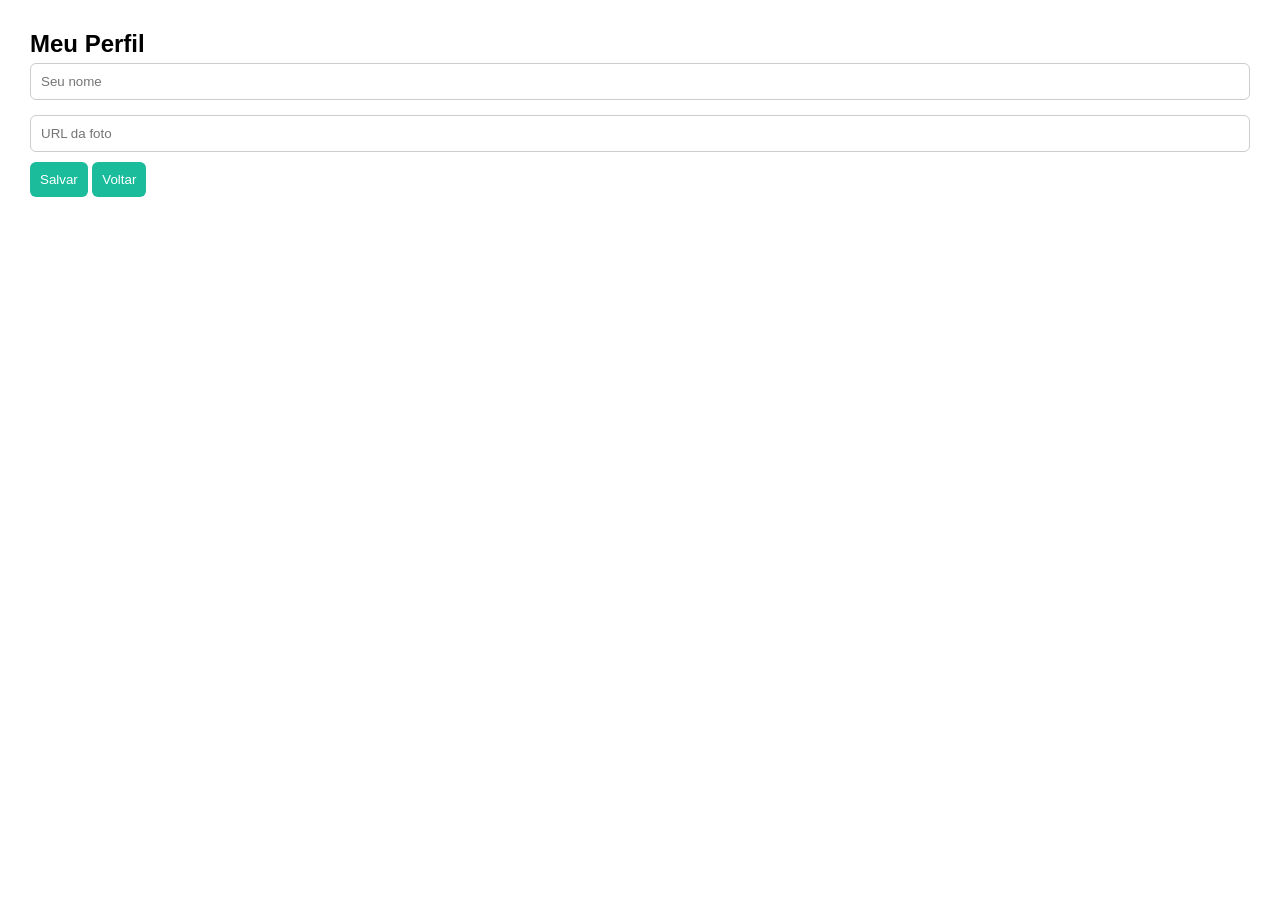
<file: perfil.html>
<!DOCTYPE html>
<html>
<head>
<title>Perfil</title>
<link rel="stylesheet" href="style.css">
</head>

<body>

<div class="container">

<h2>Meu Perfil</h2>

<input id="nome" placeholder="Seu nome">
<input id="foto" placeholder="URL da foto">

<button onclick="salvar()">Salvar</button>
<button onclick="location.href='dashboard.html'">Voltar</button>

</div>

<script>
function salvar(){
localStorage.setItem("nome",document.getElementById("nome").value);
alert("Salvo!");
}
</script>

</body>
</html>
</file>
<file: style.css>
/* RESET */
* {
    margin: 0;
    padding: 0;
    box-sizing: border-box;
    font-family: Arial, sans-serif;
}

/* ================= LOGIN ================= */
.login-body {
    height: 100vh;
    background: linear-gradient(135deg, #0f2a44, #1abc9c);
    display: flex;
    justify-content: center;
    align-items: center;
}

.login-card {
    background: #fff;
    padding: 35px;
    border-radius: 15px;
    width: 380px;
    box-shadow: 0 15px 35px rgba(0,0,0,0.25);
}

.login-header {
    text-align: center;
    margin-bottom: 20px;
}

.logo-login {
    width: 200px;
}

/* ================= LAYOUT ================= */
.layout {
    display: flex;
    height: 100vh;
}

/* SIDEBAR */
.sidebar {
    width: 230px;
    background: #0f2a44;
    color: white;
    display: flex;
    flex-direction: column;
    padding: 20px;
}

.logo-sidebar {
    width: 140px;
    margin-bottom: 20px;
}

.sidebar h3 {
    margin-bottom: 20px;
    font-size: 14px;
    color: #ccc;
}

/* MENU */
.menu button {
    width: 100%;
    padding: 12px;
    margin-bottom: 10px;
    border: none;
    background: transparent;
    color: white;
    text-align: left;
    cursor: pointer;
    border-radius: 8px;
    transition: 0.3s;
}

.menu button:hover {
    background: #1abc9c;
}

/* TOPO */
.topbar {
    height: 60px;
    background: linear-gradient(90deg, #0f2a44, #1abc9c);
    display: flex;
    align-items: center;
    justify-content: space-between;
    padding: 0 20px;
    color: white;
}

/* CONTEÚDO */
.main {
    flex: 1;
    display: flex;
    flex-direction: column;
}

.content {
    padding: 30px;
    background: #f5f6fa;
    height: 100%;
}

/* CARDS */
.cards {
    display: flex;
    gap: 20px;
}

.card {
    background: white;
    padding: 20px;
    border-radius: 12px;
    flex: 1;
    box-shadow: 0 5px 15px rgba(0,0,0,0.1);
    text-align: center;
}

/* FORM PADRÃO */
.container {
    padding: 30px;
}

input, select {
    width: 100%;
    padding: 10px;
    margin-top: 5px;
    margin-bottom: 10px;
    border-radius: 6px;
    border: 1px solid #ccc;
}

button {
    padding: 10px;
    border: none;
    border-radius: 6px;
    background: #1abc9c;
    color: white;
    cursor: pointer;
}

button:hover {
    opacity: 0.9;
}
/* ÍCONES */
.menu i {
    margin-right: 8px;
}

/* CARDS MELHORADOS */
.card {
    background: white;
    padding: 25px;
    border-radius: 12px;
    flex: 1;
    box-shadow: 0 5px 15px rgba(0,0,0,0.1);
    text-align: center;
    transition: 0.3s;
}

.card:hover {
    transform: translateY(-5px);
}

.card.destaque {
    background: linear-gradient(90deg, #0f2a44, #1abc9c);
    color: white;
}

/* TABELA */
.tabela-box {
    margin-top: 30px;
    background: white;
    padding: 20px;
    border-radius: 12px;
    box-shadow: 0 5px 15px rgba(0,0,0,0.1);
}

table {
    width: 100%;
    border-collapse: collapse;
    margin-top: 10px;
}

th, td {
    padding: 10px;
    border-bottom: 1px solid #eee;
    text-align: left;
}

th {
    background: #f5f6fa;
}

/* USER */
.topbar .user {
    font-size: 14px;
}

/* FINANCEIRO */
.financeiro-card {
    background: white;
    padding: 20px;
    border-radius: 12px;
    margin-top: 20px;
    box-shadow: 0 5px 15px rgba(0,0,0,0.1);
}

.parcelas {
    display: flex;
    flex-wrap: wrap;
    gap: 10px;
    margin-top: 10px;
}

.parcela {
    width: 90px;
    padding: 10px;
    border-radius: 8px;
    text-align: center;
    cursor: pointer;
    font-size: 12px;
    transition: 0.2s;
}

.parcela:hover {
    transform: scale(1.05);
}

.pago {
    background: #1abc9c;
    color: white;
}

.pendente {
    background: #ecf0f1;
}
/* STATUS */
.pago{
background:#1abc9c;
color:white;
padding:5px 10px;
border-radius:6px;
}

.pendente{
color:#555;
}

.vencido{
background:#e74c3c;
color:white;
padding:5px 10px;
border-radius:6px;
}

.hoje{
background:#f1c40f;
color:black;
padding:5px 10px;
border-radius:6px;
}

/* BOTÕES */
td button{
margin-right:5px;
padding:5px 8px;
border:none;
border-radius:6px;
cursor:pointer;
}

td button:hover{
opacity:0.8;
}

.parcela button{
margin-top:5px;
padding:3px 6px;
font-size:10px;
border:none;
border-radius:5px;
background:#0f2a44;
color:white;
cursor:pointer;
}

.parcela button:hover{
background:#1abc9c;
}
/* =========================================
RESPONSIVIDADE GERAL
========================================= */

@media(max-width:1200px){

.cards{
flex-wrap:wrap;
}

.card{
min-width:250px;
}

}

/* =========================================
TABLET
========================================= */

@media(max-width:900px){

.layout{
flex-direction:column;
}

/* SIDEBAR */
.sidebar{
width:100%;
height:auto;
flex-direction:row;
align-items:center;
justify-content:space-between;
padding:10px 15px;
overflow-x:auto;
}

.logo-sidebar{
width:120px;
margin-bottom:0;
}

.menu{
display:flex;
gap:10px;
}

.menu button{
white-space:nowrap;
margin-bottom:0;
font-size:13px;
padding:10px 14px;
}

/* TOPO */
.topbar{
padding:15px;
font-size:14px;
}

/* CONTENT */
.content{
padding:20px;
}

/* CARDS */
.cards{
flex-wrap:wrap;
}

.card{
min-width:220px;
}

/* TABELAS */
.tabela-box{
overflow-x:auto;
}

table{
min-width:700px;
}

/* FINANCEIRO */
.parcelas{
justify-content:flex-start;
}

.parcela{
width:85px;
font-size:11px;
}

/* INPUTS */
input,
select{
font-size:14px;
}

}

/* =========================================
CELULAR
========================================= */

@media(max-width:600px){

/* LOGIN */
.login-card{
width:95%;
padding:25px;
}

.logo-login{
width:160px;
}

/* SIDEBAR */
.sidebar{
flex-direction:column;
align-items:flex-start;
gap:15px;
}

.menu{
width:100%;
display:flex;
flex-direction:column;
}

.menu button{
width:100%;
font-size:14px;
}

/* TOPO */
.topbar{
flex-direction:column;
align-items:flex-start;
gap:5px;
height:auto;
padding:15px;
}

/* CONTENT */
.content{
padding:15px;
}

/* TITULOS */
h1,h2,h3{
font-size:20px;
}

/* CARDS */
.cards{
flex-direction:column;
}

.card{
width:100%;
}

/* TABELAS */
.tabela-box{
overflow-x:auto;
padding:15px;
}

table{
min-width:650px;
font-size:13px;
}

/* PARCELAS */
.parcelas{
display:grid;
grid-template-columns:repeat(2,1fr);
gap:10px;
}

.parcela{
width:100%;
font-size:12px;
padding:12px 5px;
}

/* FORM */
.container{
padding:20px;
}

input,
select,
button{
font-size:14px;
}

/* BOTÕES */
button{
padding:12px;
}

/* RELATÓRIOS */
.relatorios-grid{
grid-template-columns:1fr;
}

/* SCROLL */
body{
overflow-x:hidden;
}

}

/* =========================================
TELAS MUITO PEQUENAS
========================================= */

@media(max-width:400px){

.logo-sidebar{
width:100px;
}

.topbar{
font-size:12px;
}

.card h3{
font-size:20px;
}

.parcelas{
grid-template-columns:1fr;
}

.parcela{
font-size:11px;
}

}

/* =========================================
MELHORIAS VISUAIS
========================================= */

/* SCROLL BONITO */
::-webkit-scrollbar{
width:8px;
height:8px;
}

::-webkit-scrollbar-thumb{
background:#1abc9c;
border-radius:10px;
}

::-webkit-scrollbar-track{
background:#ecf0f1;
}

/* ANIMAÇÕES */
.card,
.financeiro-card,
.tabela-box,
.relatorio-card{
animation:fade .3s ease;
}

@keyframes fade{
from{
opacity:0;
transform:translateY(10px);
}
to{
opacity:1;
transform:translateY(0);
}
}

/* HOVER PROFISSIONAL */
.menu button:hover{
transform:translateX(4px);
}

/* TABELA */
table tr:hover{
background:#f8f9fa;
}

/* PARCELAS */
.parcela{
box-shadow:0 2px 5px rgba(0,0,0,0.05);
}

/* CARDS */
.card{
position:relative;
overflow:hidden;
}

.card::before{
content:"";
position:absolute;
top:0;
left:0;
width:4px;
height:100%;
background:#1abc9c;
}

/* INPUTS */
input:focus,
select:focus{
border-color:#1abc9c;
outline:none;
box-shadow:0 0 5px rgba(26,188,156,0.3);
}
/* =====================================
CLIENTES
===================================== */

.topo-tabela{
display:flex;
justify-content:space-between;
align-items:center;
margin-bottom:20px;
gap:20px;
flex-wrap:wrap;
}

.busca-input{
width:280px;
max-width:100%;
padding:12px;
border-radius:10px;
border:1px solid #ddd;
background:white;
}

.acoes{
display:flex;
gap:10px;
}

.btn-editar,
.btn-excluir{
width:38px;
height:38px;
border:none;
border-radius:8px;
display:flex;
align-items:center;
justify-content:center;
cursor:pointer;
font-size:16px;
transition:.2s;
}

.btn-editar{
background:#1abc9c;
color:white;
}

.btn-excluir{
background:#e74c3c;
color:white;
}

.btn-editar:hover,
.btn-excluir:hover{
transform:scale(1.08);
}

table td{
vertical-align:middle;
}

table tr{
transition:.2s;
}

table tr:hover{
background:#f8f9fa;
}

/* RESPONSIVO */
@media(max-width:700px){

.topo-tabela{
flex-direction:column;
align-items:flex-start;
}

.busca-input{
width:100%;
}

}
/* =====================================
CADASTRO
===================================== */

.form-card{
background:white;
padding:30px;
border-radius:16px;
box-shadow:0 5px 20px rgba(0,0,0,0.08);
animation:fade .3s ease;
}

.form-header{
margin-bottom:30px;
}

.form-header h2{
font-size:26px;
color:#0f2a44;
margin-bottom:5px;
}

.form-header p{
color:#777;
font-size:14px;
}

.form-grid{
display:grid;
grid-template-columns:repeat(2,1fr);
gap:20px;
}

.form-group{
display:flex;
flex-direction:column;
}

.form-group.full{
grid-column:1 / -1;
}

.form-group label{
margin-bottom:8px;
font-weight:600;
font-size:14px;
color:#444;
}

.form-group input,
.form-group select{
padding:14px;
border-radius:10px;
border:1px solid #ddd;
font-size:14px;
transition:.3s;
background:#fff;
}

.form-group input:focus,
.form-group select:focus{
border-color:#1abc9c;
box-shadow:0 0 5px rgba(26,188,156,.3);
outline:none;
}

.form-actions{
display:flex;
justify-content:flex-end;
gap:15px;
margin-top:30px;
flex-wrap:wrap;
}

.btn-salvar,
.btn-voltar{
padding:14px 22px;
border:none;
border-radius:10px;
font-size:14px;
font-weight:600;
display:flex;
align-items:center;
gap:8px;
cursor:pointer;
transition:.3s;
}

.btn-salvar{
background:linear-gradient(90deg,#0f2a44,#1abc9c);
color:white;
}

.btn-voltar{
background:#ecf0f1;
color:#333;
}

.btn-salvar:hover,
.btn-voltar:hover{
transform:translateY(-2px);
}

/* RESPONSIVO */
@media(max-width:700px){

.form-grid{
grid-template-columns:1fr;
}

.form-actions{
flex-direction:column;
}

.btn-salvar,
.btn-voltar{
width:100%;
justify-content:center;
}

}
</file>
